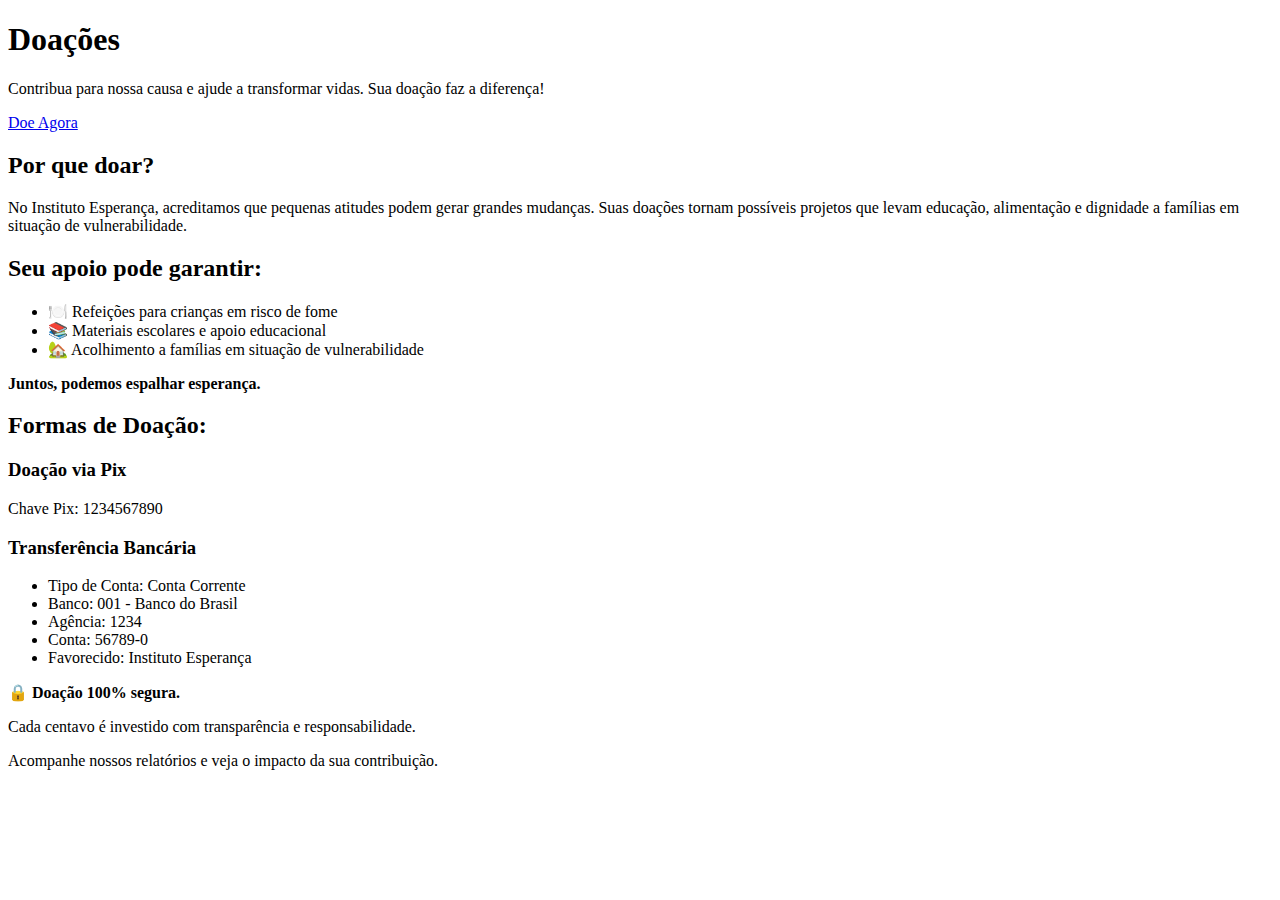
<file: projeto_ONG_CruZSul/doacoes.html>
<!DOCTYPE html>
<html lang="pt-BR">

<head>
    <meta charset="UTF-8">
    <meta name="viewport" content="width=device-width, initial-scale=1.0">
    <meta name="description" content="Página de doações do Instituto Esperança. Contribua e ajude a transformar vidas através de nossos projetos sociais.">
    <title>Doações - Instituto Esperança</title>
</head>

<body>
    <main>
        <!-- Página onde contém as informações para fazer doações -->
        <header>
            <h1>Doações</h1>
        </header>

        <section>
            <p>Contribua para nossa causa e ajude a transformar vidas. Sua doação faz a diferença!</p>
            <a href="https://www.paypal.com/donate" target="_blank" rel="noopener noreferrer">Doe Agora</a>
        </section>

        <section>
            <h2>Por que doar?</h2>
            <p>No Instituto Esperança, acreditamos que pequenas atitudes podem gerar grandes mudanças.
                Suas doações tornam possíveis projetos que levam educação, alimentação e dignidade a famílias em
                situação de
                vulnerabilidade.</p>
        </section>

        <section>
            <h2>Seu apoio pode garantir:</h2>
            <ul>
                <li>🍽️ Refeições para crianças em risco de fome</li>
                <li>📚 Materiais escolares e apoio educacional</li>
                <li>🏡 Acolhimento a famílias em situação de vulnerabilidade</li>
            </ul>
            <strong>Juntos, podemos espalhar esperança.</strong>
        </section>

        <section>
            <h2>Formas de Doação:</h2>
            <h3>Doação via Pix</h3>
            <p>Chave Pix: 1234567890</p>
            <h3>Transferência Bancária</h3>
            <ul>
                <li>Tipo de Conta: Conta Corrente</li>
                <li>Banco: 001 - Banco do Brasil</li>
                <li>Agência: 1234</li>
                <li>Conta: 56789-0</li>
                <li>Favorecido: Instituto Esperança</li>
            </ul>
        </section>

    </main>
    <footer>
        <p> <strong>🔒 Doação 100% segura.</strong></p>
        <p>Cada centavo é investido com transparência e responsabilidade.</p>
        <p>Acompanhe nossos relatórios e veja o impacto da sua contribuição.</p>
    </footer>

</body>

</html>
</file>
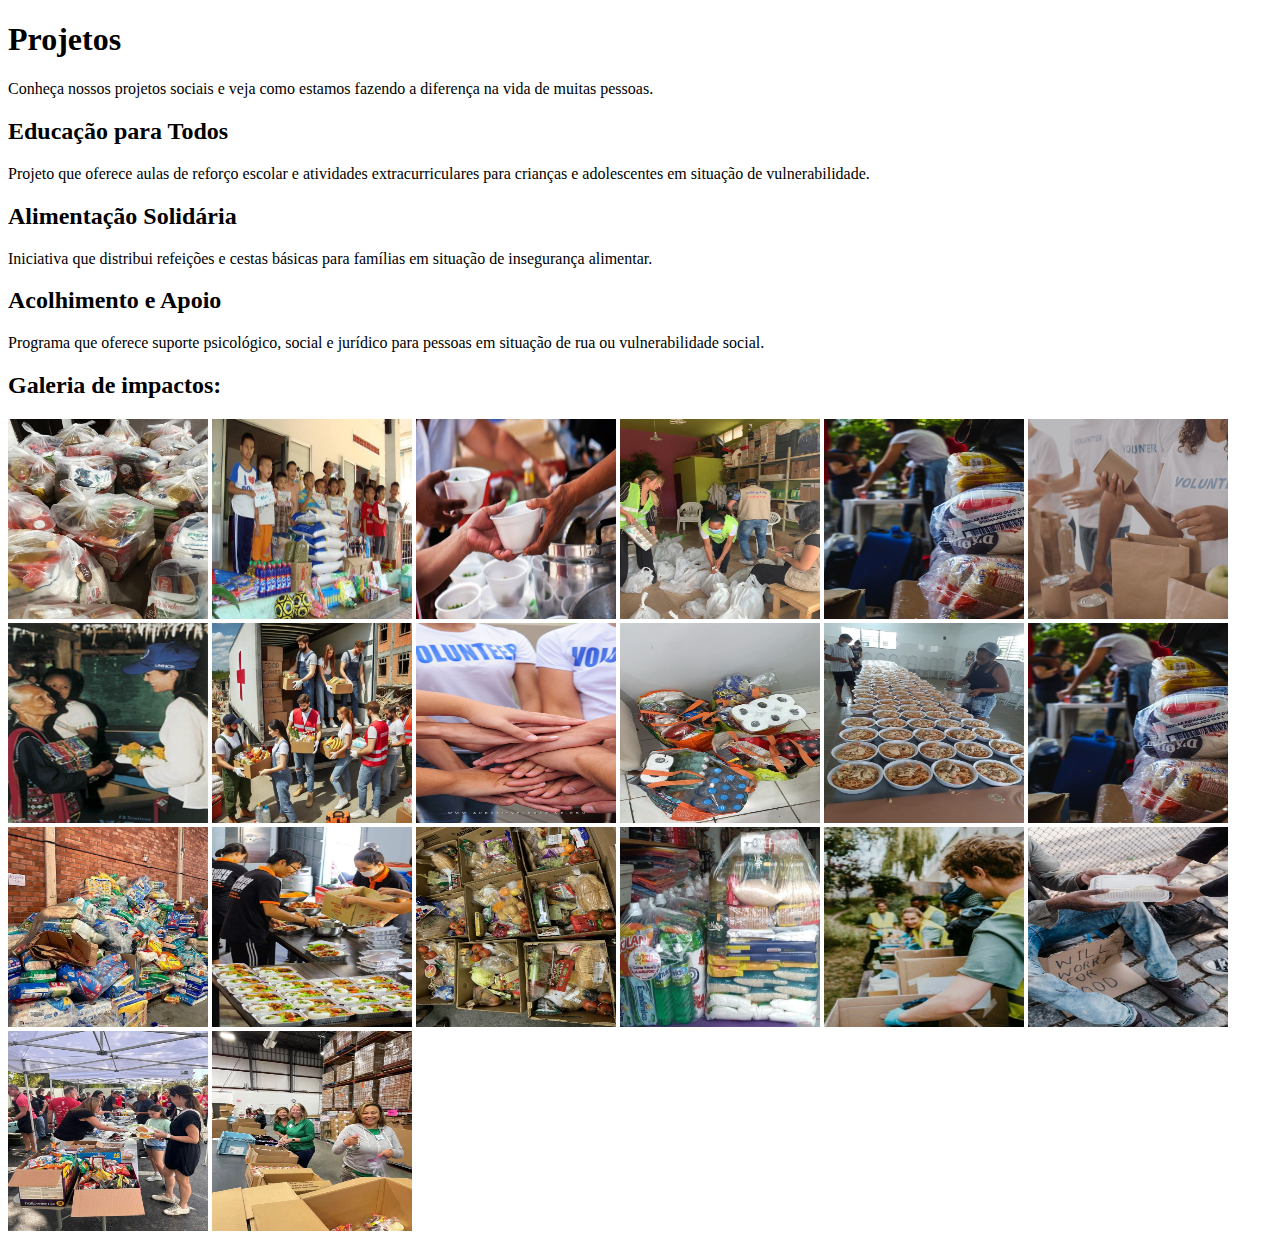
<file: projeto_ONG_CruZSul/projetos.html>
<!DOCTYPE html>
<html lang="pt-BR">

<head>
    <meta charset="UTF-8">
    <meta name="viewport" content="width=device-width, initial-scale=1.0">
    <meta name="description" content="Conheça os projetos sociais do Instituto Esperança: educação, alimentação e acolhimento para pessoas em situação de vulnerabilidade. Veja como estamos transformando vidas.">
    <title>Projetos - Instituto Esperança</title>
</head>

<body>
    <main> <!-- Página onde mostra sobre os projetos e imagens da ONG  -->
        <header>
            <h1>Projetos</h1>
        </header>
        <p>Conheça nossos projetos sociais e veja como estamos fazendo a diferença na vida de muitas pessoas.</p>
        <section>
            <h2>Educação para Todos</h2>
            <p>Projeto que oferece aulas de reforço escolar e atividades extracurriculares para crianças e adolescentes
                em situação de vulnerabilidade.</p>
        </section>
        <section>
            <h2>Alimentação Solidária</h2>
            <p>Iniciativa que distribui refeições e cestas básicas para famílias em situação de insegurança alimentar.
            </p>
        </section>
        <section>
            <h2>Acolhimento e Apoio</h2>
            <p>Programa que oferece suporte psicológico, social e jurídico para pessoas em situação de rua ou
                vulnerabilidade social.</p>
        </section>

        <section>
            <h2>Galeria de impactos:</h2>
            <!-- Galeria de fotos responsivas (Imagens ilustrativas)-->
            <div class="gallery"> <!-- Width e height para deixar o tamanho mais organizado no site -->
                <img src="img/1.jpg" width="200" height="200" alt="Várias cestas básicas" loading="lazy">
                <img src="img/2.jpg" width="200" height="200" alt="Distribuição de cestas básicas" loading="lazy">
                <img src="img/3.jpg" width="200" height="200" alt="Acolhimento de pessoas em situação de rua" loading="lazy">
                <img src="img/4.jpg" width="200" height="200" alt="Atividades recreativas para crianças" loading="lazy">
                <img src="img/5.jpg" width="200" height="200" alt="Oficina de capacitação profissional" loading="lazy">
                <img src="img/6.jpg" width="200" height="200" alt="Campanha de arrecadação de alimentos" loading="lazy">
                <img src="img/7.jpg" width="200" height="200" alt="Alimentos Embalados" loading="lazy">
                <img src="img/8.jpg" width="200" height="200" alt="Distribuição de alimentos" loading="lazy">
                <img src="img/9.jpg" width="200" height="200" alt="Cestas básicas" loading="lazy">
                <img src="img/10.jpg" width="200" height="200" alt="Crianças recebendo alimentos" loading="lazy">
                <img src="img/11.jpg" width="200" height="200" alt="Alimentos" loading="lazy">
                <img src="img/12.jpg" width="200" height="200" alt="Ações comunitárias" loading="lazy">
                <img src="img/13.jpg" width="200" height="200" alt="Produtos embalados" loading="lazy">
                <img src="img/14.jpg" width="200" height="200" alt="Mulher recebendo alimentos" loading="lazy">
                <img src="img/15.jpg" width="200" height="200" alt="Mulheres trabalhando em equipe" loading="lazy">
                <img src="img/16.jpg" width="200" height="200" alt="Feira de alimentos" loading="lazy">
                <img src="img/17.jpg" width="200" height="200" alt="Crianças distribuindo alimentos" loading="lazy">
                <img src="img/18.jpg" width="200" height="200" alt="Alimentos" loading="lazy">
                <img src="img/19.jpg" width="200" height="200" alt="Alimentos separados" loading="lazy">
                <img src="img/20.jpg" width="200" height="200" alt="Ação Solidária" loading="lazy">
            </div>
        </section>
    </main>

</body>

</html>
</file>
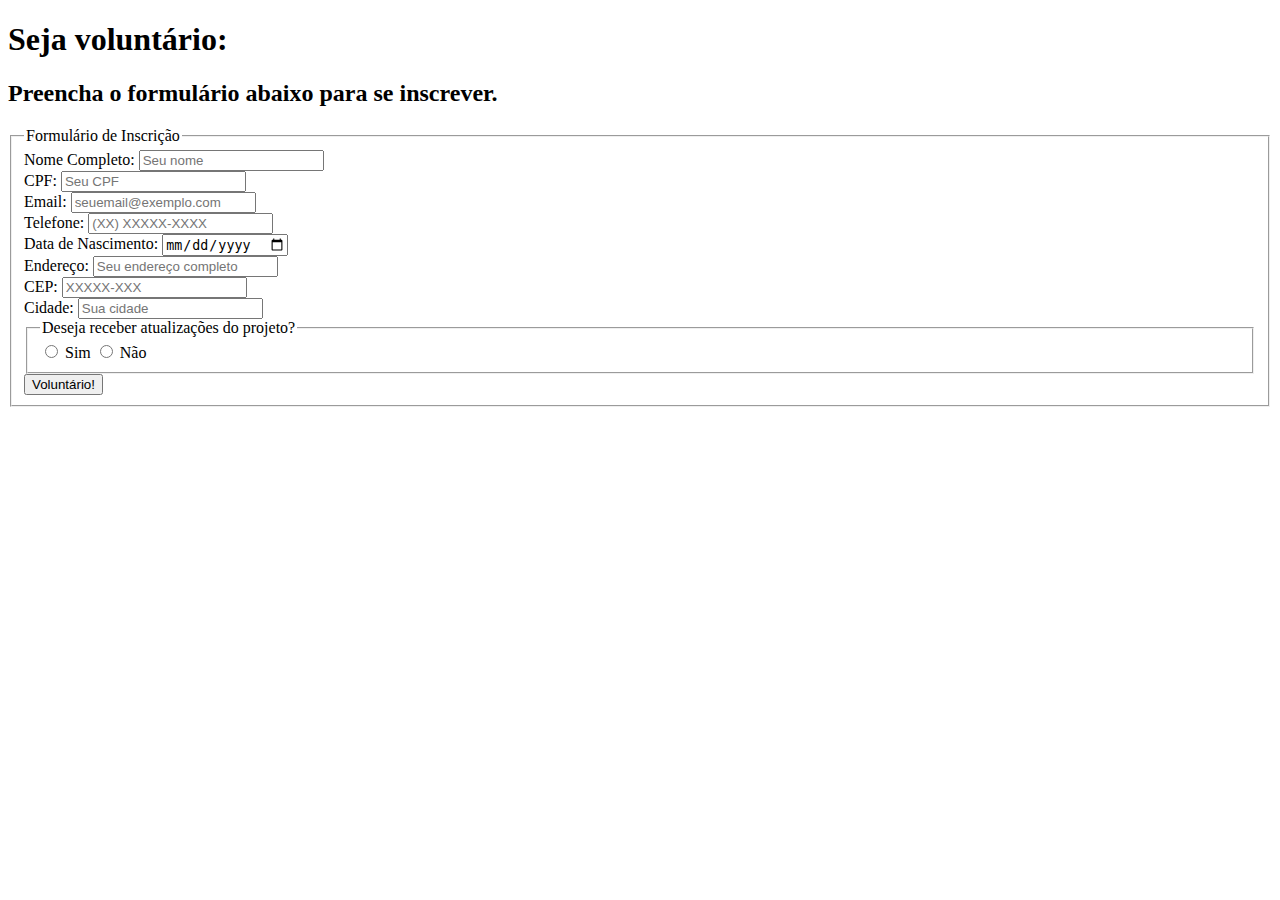
<file: projeto_ONG_CruZSul/voluntariado.html>
<!DOCTYPE html>
<html lang="pt-BR">

<head>
    <meta charset="UTF-8">
    <meta name="viewport" content="width=device-width, initial-scale=1.0">
    <meta name="description"
        content="Formulário de inscrição para voluntariado no Instituto Esperança. Participe e ajude a transformar vidas através de nossos projetos sociais.">
    <title>Voluntariado</title>

</head>

<body>
    <main> <!-- Página onde contém a inscrição para fazer parte da ONG -->
        <section>
            <h1> Seja voluntário: </h1>
            <h2>Preencha o formulário abaixo para se inscrever.</h2>

            <form id="form" action="#">
                <fieldset> <!-- Formulário de Inscrição -->
                    <legend>Formulário de Inscrição</legend>
                    <label class="requisitos" for="name">Nome Completo:</label>
                    <input type="text" id="name" name="name" placeholder="Seu nome" required><br>

                    <label class="requisitos" for="sobrenome">CPF:</label> <!-- Validação do CPF -->
                    <input type="text" id="cpf" name="cpf" placeholder="Seu CPF" pattern="\d{3}\.\d{3}\.\d{3}-\d{2}"
                        title="Digite no formato XXX.XXX.XXX-XX" required><br>

                    <label class="requisitos" for="email">Email:</label>
                    <input type="email" id="email" name="email" placeholder="seuemail@exemplo.com" required><br>

                    <label class="requisitos" for="telefone">Telefone:</label> <!-- Validação do Telefone -->
                    <input type="tel" id="telefone" name="telefone" placeholder="(XX) XXXXX-XXXX"
                        title="Digite no formato (XX) 99999-9999" pattern="\(\d{2}\) \d{5}-\d{4}" required><br>

                    <label for="datanascimento">Data de Nascimento:</label>
                    <input type="date" id="datanascimento" name="datanascimento" required><br>

                    <label class="requisitos" for="endereço">Endereço:</label>
                    <input type="text" id="endereço" name="endereço" placeholder="Seu endereço completo" required><br>

                    <label for="cep">CEP:</label> <!-- Validação do CEP -->
                    <input type="text" id="cep" name="cep" placeholder="XXXXX-XXX" pattern="\d{5}-\d{3}"
                        title="Digite no formato XXXXX-XXX" required><br>

                    <label for="cidade">Cidade:</label>
                    <input type="text" id="cidade" name="cidade" placeholder="Sua cidade" required><br>

                    <fieldset>
                        <legend>Deseja receber atualizações do projeto?</legend>
                        <input type="radio" name="atualizacoes" id="sim" value="sim" required>
                        <label for="sim">Sim</label>
                        <input type="radio" name="atualizacoes" id="nao" value="nao" required>
                        <label for="nao">Não</label>
                    </fieldset>

                    <button id="submit" type="submit">Voluntário!</button>
                </fieldset>
            </form>
        </section>

        <!-- Mensagem de sucesso (inicialmente oculta) -->
        <div id="mensagem-sucesso" style="display:none; text-align:center; font-size:24px; margin-top:20px;">
            Obrigado por se inscrever como voluntário! Redirecionando para a página inicial...
        </div>
    </main>

    <script src="js/script.js"></script>
</body>

</html>
</file>
